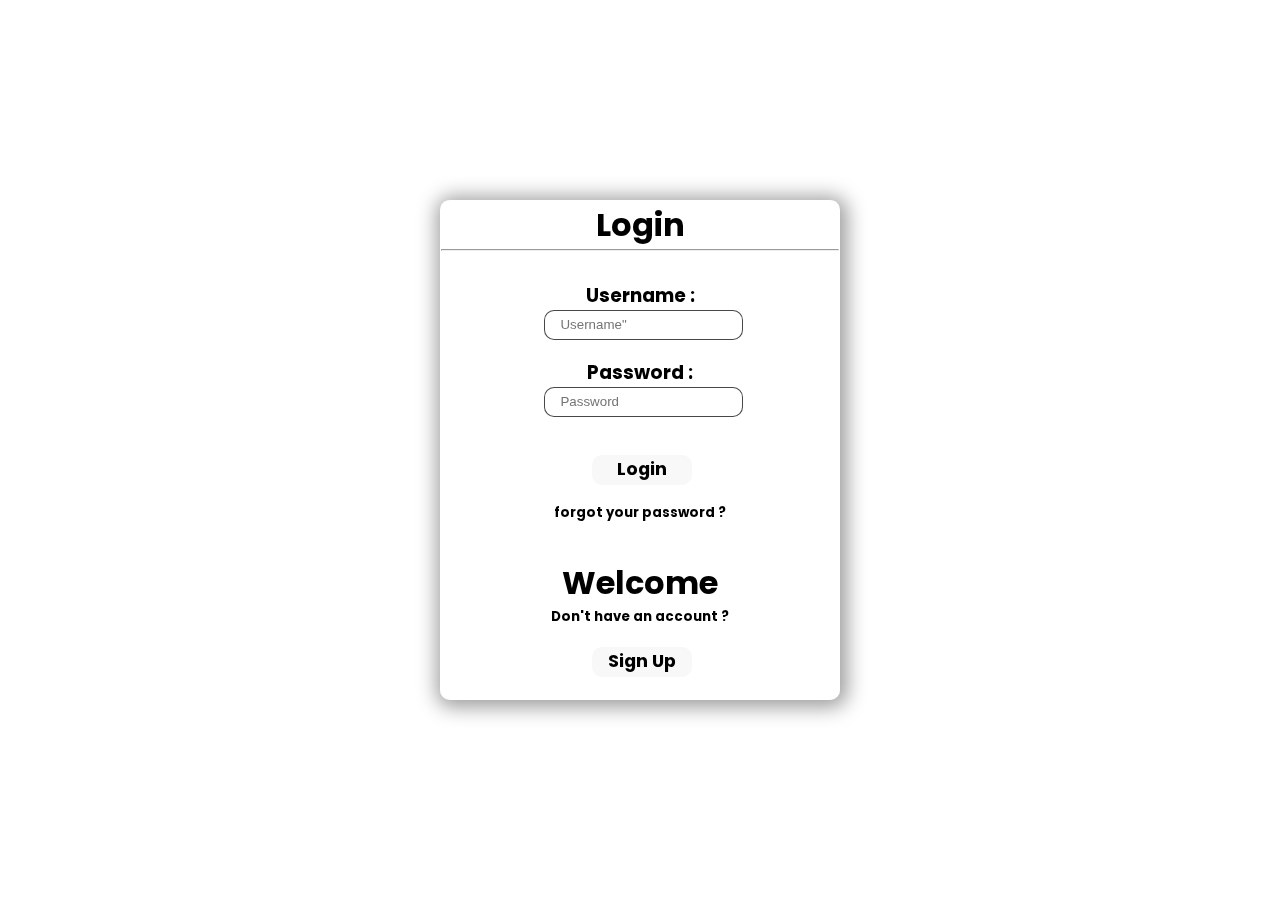
<file: index.html>
<!DOCTYPE html>
<html lang="en">
<head>
    <meta charset="UTF-8">
    <meta http-equiv="X-UA-Compatible" content="IE=edge">
    <meta name="viewport" content="width=device-width, initial-scale=1.0">
    <title>Login</title>
    <link rel="stylesheet" href="pg1.css">
</head>
<body>
        <div class="container">
            <div class="glass">
                <h1>Login</h1>
                <hr>
                <h3>Username :</h3>
                <input required placeholder=Username" type="text">
                <br><br>
                <h3>Password :</h3>
                <input required placeholder="Password" type="password">
                <br><br>
                <div class="button">
                   <a href=""><h3>Login</h3></a>
                </div>
                <br>
                <a target="_blank" href="forgot.html"><h5>forgot your password ?</h5></a>
                <br><br>
                <h1>Welcome</h1>
                <h5>Don't have an account ?</h5>
                <div class="button">
                    <a target="_blank" href="signup.html"><h3>Sign Up</h3></a>
                </div>
            </div>
        </div>
</body>
</html>
</file>
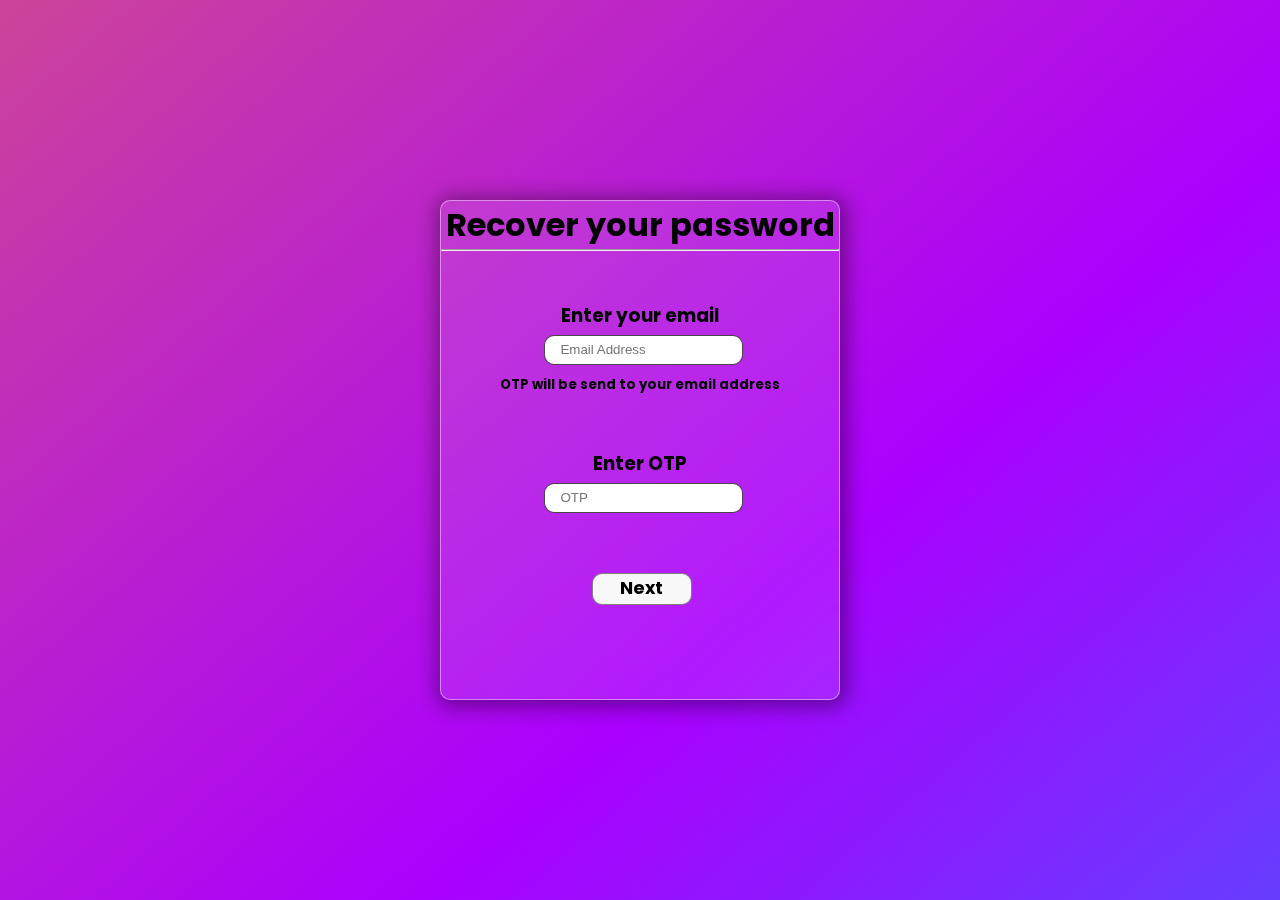
<file: forgot.html>
<!DOCTYPE html>
<html lang="en">
<head>
    <meta charset="UTF-8">
    <meta http-equiv="X-UA-Compatible" content="IE=edge">
    <meta name="viewport" content="width=device-width, initial-scale=1.0">
    <title>Forgot password</title>
    <link rel="stylesheet" href="forgot.css">
</head>
<body>
    <div class="container">
        <div class="glass">
            <h1>Recover your password</h1>
            <hr>
            <h3>Enter your email</h3>
            <input required placeholder="Email Address" type="email">
            <h5>OTP will be send to your email address</h5>
            <br><br><br>
            <h3>Enter OTP</h3>
            <input required placeholder="OTP" type="number">
            <div class="button">
                <a target="_parent" href="next.html"><h3>Next</h3></a>
            </div>
        </div>
    </div>
</body>
</html>
</file>
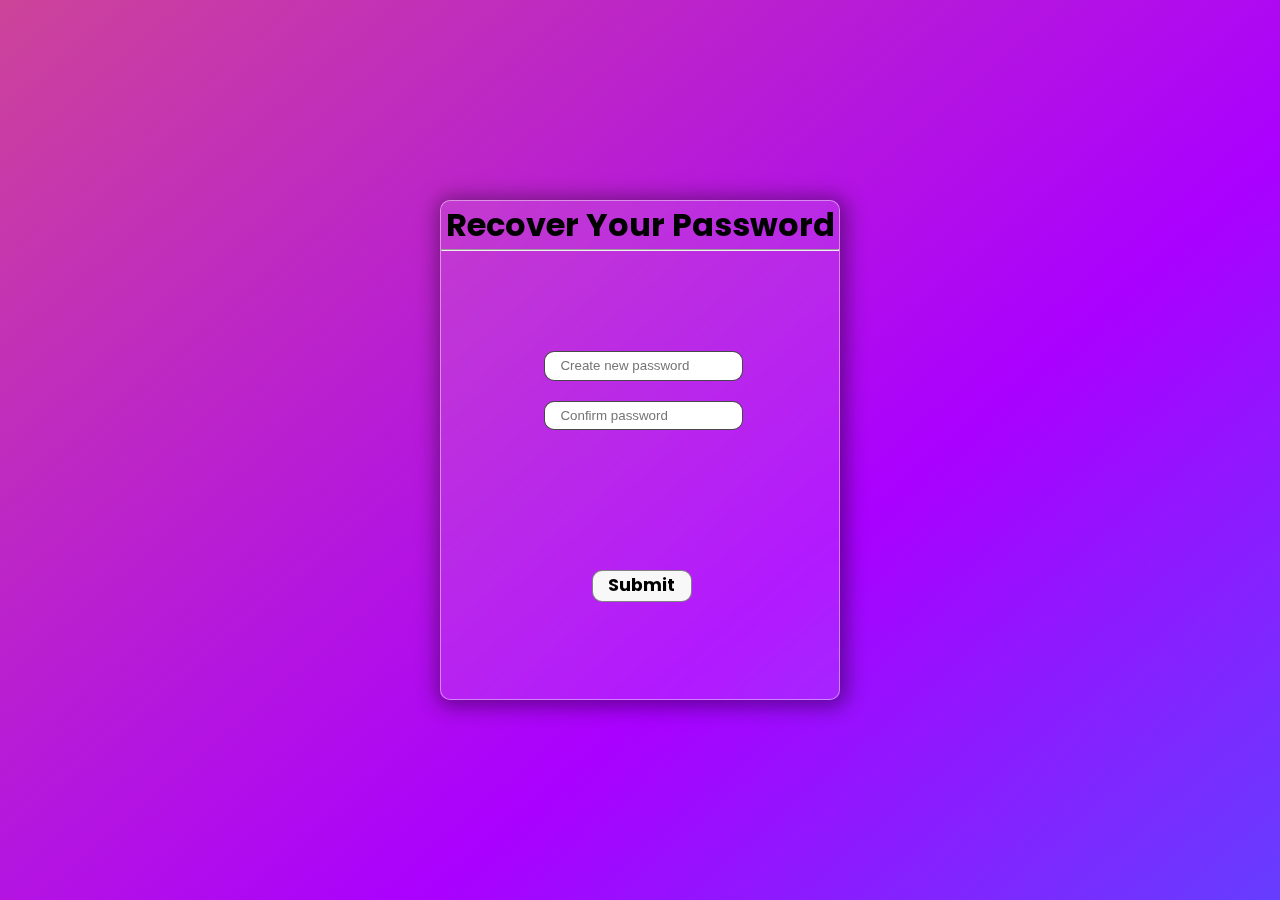
<file: next.html>
<!DOCTYPE html>
<html lang="en">
<head>
    <meta charset="UTF-8">
    <meta http-equiv="X-UA-Compatible" content="IE=edge">
    <meta name="viewport" content="width=device-width, initial-scale=1.0">
    <title>Create password</title>
    <link rel="stylesheet" href="next.css">
</head>
<body>
    <div class="container">
        <div class="glass">
            <h1>Recover Your Password</h1>
            <hr>
            <input required placeholder="Create new password" type="password">
            <input required placeholder="Confirm password" type="password">
            <div class="button">
                <a href="#"><h3>Submit</h3></a>
            </div>
        </div>
    </div>
</body>
</html>
</file>
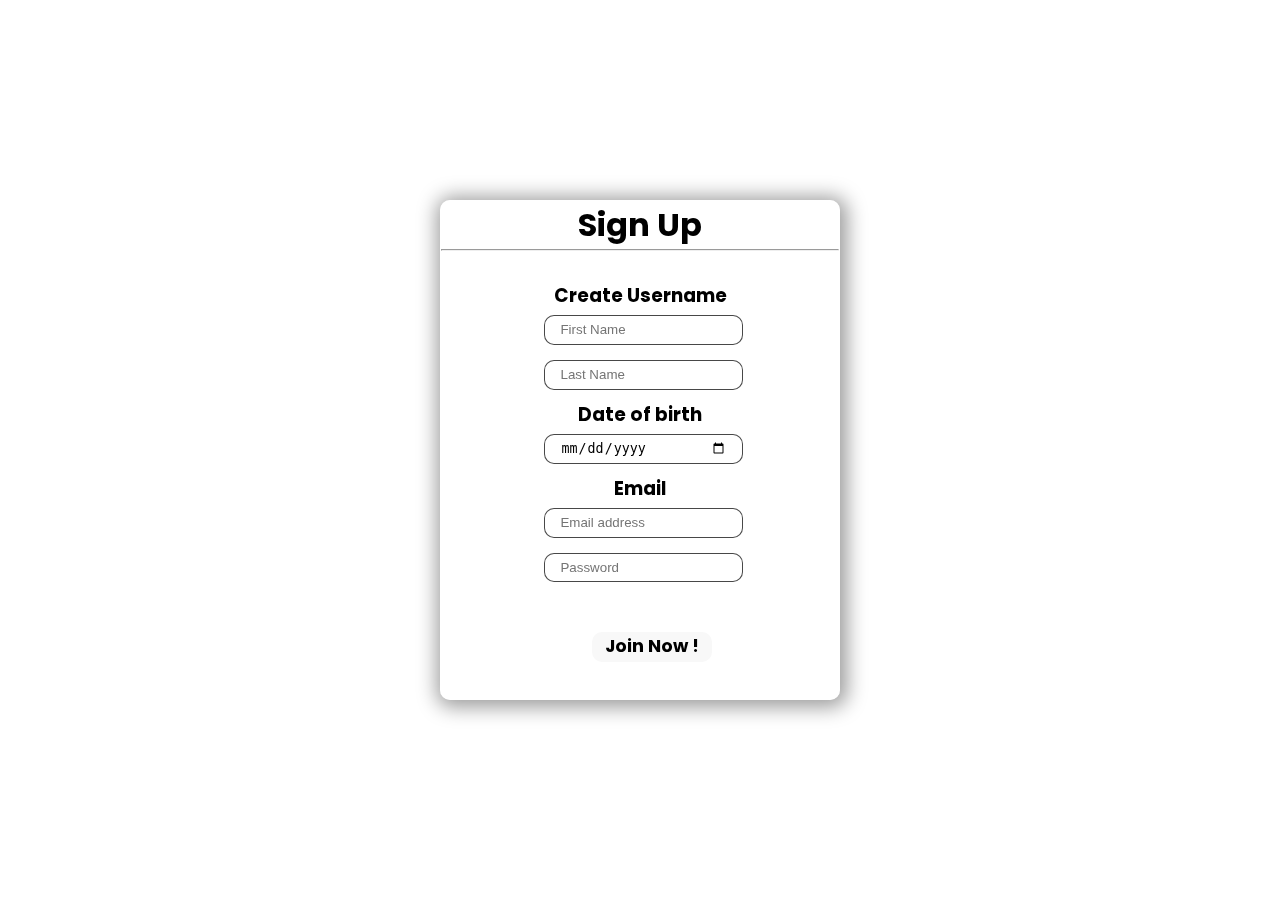
<file: signup.html>
<!DOCTYPE html>
<html lang="en">
<head>
    <meta charset="UTF-8">
    <meta http-equiv="X-UA-Compatible" content="IE=edge">
    <meta name="viewport" content="width=device-width, initial-scale=1.0">
    <title>Sign Up</title>
    <link rel="stylesheet" href="signup.css">
</head>
<body>
    <div class="container">
        <div class="glass">
            <h1>Sign Up</h1>
                <hr>
                <h3>Create Username</h3>
                <input required placeholder="First Name" type="text">
                <input required placeholder="Last Name" type="text">
                <h3>Date of birth</h3>
                <input placeholder="Date of birth" type="date">
                <h3>Email</h3>
                <input required placeholder="Email address" type="email">
                <input required placeholder="Password" type="password">
                <div class="button">
                    <a href="#"><h3>Join Now !</h3></a>
                </div>
        </div>
    </div>
</body>
</html>
</file>
<file: pg1.css>
@import url('https://fonts.googleapis.com/css2?family=Poppins:wght@300&display=swap');
*{
    margin: 0;
    padding: 0;
    box-sizing: border-box;
}
.container{
    height: 100vh;
    width: 100%;
    background-image: url("https://images.pexels.com/photos/73873/star-clusters-rosette-nebula-star-galaxies-73873.jpeg?auto=compress&cs=tinysrgb&dpr=2&h=650&w=940");
    background-size: cover;
    display: flex;
    justify-content: center;
    align-items: center;
} 
.glass{
    height: 500px;
    width: 400px;
    margin: 30px;
    border: 1px solid rgba(255, 255, 255, 0.445);
    border-radius: 10px;
    background-color: rgba(255, 255, 255, 0.1);
    backdrop-filter: blur(9px);
    box-shadow: 2px 2px 20px 5px rgba(0, 0, 0, 0.397);
}
hr{
    margin-bottom: 30px;
}
.glass h1, h3,h5{
    text-align: center;
    font-family: 'Poppins', sans-serif;
    font-weight: bolder;
    color: rgb(0, 0, 0);
}

.glass input{
    position: relative;
    left: 26%;
    padding: 4px;
    width: 50%;
    height: 6%;
    border-radius: 10px;
    border: 1px solid rgba(0, 0, 0, 0.719);
    outline: none;
    padding-left: 15px;
    padding-right: 15px;
}
.glass input:hover{
    box-shadow: 0.5px 0.5px 5px 1px rgba(0, 0, 0, 0.514);
}
.glass .button {
    height: 5%;
    width: 25%;
    margin-left: 38%;
    margin-top: 20px;
    padding-bottom: 30px;
    background-color: rgb(248, 248, 248);
    border-radius: 10px;
}
.glass .button a{
    font-size: 95%;
    text-decoration: none;
    
}
.glass .button:hover{
    background-color: rgb(202, 202, 202);
    border: 0px solid black;
    box-shadow: 1px 1px 10px 1px rgba(3, 3, 3, 0.404);

}
.glass .button a:hover{
    text-decoration: underline;
    transition: 0.2 ease-in-out;
}
.glass a{
    text-decoration: none;
}
.glass a:hover{
    text-decoration: underline;
}
</file>
<file: forgot.css>
@import url('https://fonts.googleapis.com/css2?family=Poppins:wght@300&display=swap');
*{
    margin: 0;
    padding: 0;
    box-sizing: border-box;
}
.container{
    height: 100vh;
    width: 100%;
    background-image: linear-gradient(319deg, #663dff 0%, #aa00ff 37%, #cc4499 100%);


    /* background-image: url("https://images.pexels.com/photos/440731/pexels-photo-440731.jpeg?auto=compress&cs=tinysrgb&h=650&w=940"); */
    background-size: cover;
    display: flex;
    justify-content: center;
    align-items: center;
} 
.glass{
    height: 500px;
    width: 400px;
    margin: 30px;
    border: 1px solid rgba(255, 255, 255, 0.445);
    border-radius: 10px;
    background-color: rgba(255, 255, 255, 0.1);
    backdrop-filter: blur(9px);
    box-shadow: 2px 2px 20px 5px rgba(0, 0, 0, 0.397);
}
hr{
    margin-bottom: 50px;
}
.glass h1, h3,h5{
    text-align: center;
    font-family: 'Poppins', sans-serif;
    font-weight: bolder;
    color: black;
}
.glass input{
    margin-top: 5px;
    margin-bottom: 10px;
    position: relative;
    left: 26%;
    padding: 4px;
    width: 50%;
    height: 6%;
    border-radius: 10px;
    border: 1px solid rgba(0, 0, 0, 0.719);
    outline: none;
    padding-left: 15px;
    padding-right: 15px;
}
.glass input:hover{
    box-shadow: 0.5px 0.5px 5px 1px rgba(0, 0, 0, 0.514);
}
.glass .button {
    height: 5%;
    width: 25%;
    margin-left: 38%;
    margin-top: 50px;
    padding-bottom: 30px;
    background-color: rgb(248, 248, 248);
    border-radius: 10px;
    border: 0.5px solid rgba(0, 0, 0, 0.473);

}
.glass .button a{
    font-size: 95%;
    text-decoration: none;
}
.glass .button:hover{
    background-color: rgb(202, 202, 202);
    border: 0.5px solid black;
    box-shadow: 1px 1px 10px 1px rgba(3, 3, 3, 0.404);

}
.glass .button a:hover{
    text-decoration: underline;
    transition: 0.2 ease-in-out;
}
</file>
<file: next.css>
@import url('https://fonts.googleapis.com/css2?family=Poppins:wght@300&display=swap');
*{
    margin: 0;
    padding: 0;
    box-sizing: border-box;
}
.container{
    height: 100vh;
    width: 100%;
    background-image: linear-gradient(319deg, #663dff 0%, #aa00ff 37%, #cc4499 100%);

    background-size: cover;
    display: flex;
    justify-content: center;
    align-items: center;
} 
.glass{
    height: 500px;
    width: 400px;
    margin: 30px;
    border: 1px solid rgba(255, 255, 255, 0.445);
    border-radius: 10px;
    background-color: rgba(255, 255, 255, 0.1);
    backdrop-filter: blur(9px);
    box-shadow: 2px 2px 20px 5px rgba(0, 0, 0, 0.397);
}

.glass h1, h3,h5{
    text-align: center;
    font-family: 'Poppins', sans-serif;
    font-weight: bolder;
    color: black;
}
.glass input{
    margin-top: 10px;
    margin-bottom: 10px;
    position: relative;
    left: 26%;
    top: 18%;
    padding: 4px;
    width: 50%;
    height: 6%;
    border-radius: 10px;
    border: 1px solid rgba(0, 0, 0, 0.719);
    outline: none;
    padding-left: 15px;
    padding-right: 15px;
}
.glass input:hover{
    box-shadow: 0.5px 0.5px 5px 1px rgba(0, 0, 0, 0.514);
}
.glass .button {
    height: 5%;
    width: 25%;
    margin-left: 38%;
    margin-top: 55%;
    padding-bottom: 30px;
    background-color: rgb(248, 248, 248);
    border-radius: 10px;
    border: 0.5px solid rgba(0, 0, 0, 0.473);
}
.glass .button a{
    font-size: 95%;
    text-decoration: none;
}
.glass .button:hover{
    background-color: rgb(202, 202, 202);
    border: 0.5px solid black;
    box-shadow: 1px 1px 10px 1px rgba(3, 3, 3, 0.404);

}
.glass .button a:hover{
    text-decoration: underline;
    transition: 0.2 ease-in-out;
}
</file>
<file: signup.css>
@import url('https://fonts.googleapis.com/css2?family=Poppins:wght@300&display=swap');
*{
    margin: 0;
    padding: 0;
    box-sizing: border-box;
}
.container{
    height: 100vh;
    width: 100%;
    background-image: url("https://images.pexels.com/photos/73873/star-clusters-rosette-nebula-star-galaxies-73873.jpeg?auto=compress&cs=tinysrgb&dpr=2&h=650&w=940");
    background-size: cover;
    display: flex;
    justify-content: center;
    align-items: center;
} 
.glass{
    height: 500px;
    width: 400px;
    margin: 30px;
    border: 1px solid rgba(255, 255, 255, 0.445);
    border-radius: 10px;
    background-color: rgba(255, 255, 255, 0.1);
    backdrop-filter: blur(9px);
    box-shadow: 2px 2px 20px 5px rgba(0, 0, 0, 0.397);
}
hr{
    margin-bottom: 30px;
}
.glass h1, h3,h5{
    text-align: center;
    font-family: 'Poppins', sans-serif;
    font-weight: bolder;
    color: black;
}
.glass input{
    margin-top: 5px;
    margin-bottom: 10px;
    position: relative;
    left: 26%;
    padding: 4px;
    width: 50%;
    height: 6%;
    border-radius: 10px;
    border: 1px solid rgba(0, 0, 0, 0.719);
    outline: none;
    padding-left: 15px;
    padding-right: 15px;
}
.glass input:hover{
    box-shadow: 0.5px 0.5px 5px 1px rgba(0, 0, 0, 0.514);
}
.glass .button {
    height: 5%;
    width: 30%;
    margin-left: 38%;
    margin-top: 40px;
    margin-bottom: 20px;
    padding-bottom: 30px;
    background-color: rgb(248, 248, 248);
    border-radius: 10px;
}
.glass .button a{
    font-size: 95%;
    text-decoration: none;
}
.glass .button:hover{
    background-color: rgb(202, 202, 202);
    border: 0px solid black;
    box-shadow: 1px 1px 10px 1px rgba(3, 3, 3, 0.404);

}
.glass .button a:hover{
    text-decoration: underline;
    transition: 0.2 ease-in-out;
}
</file>
